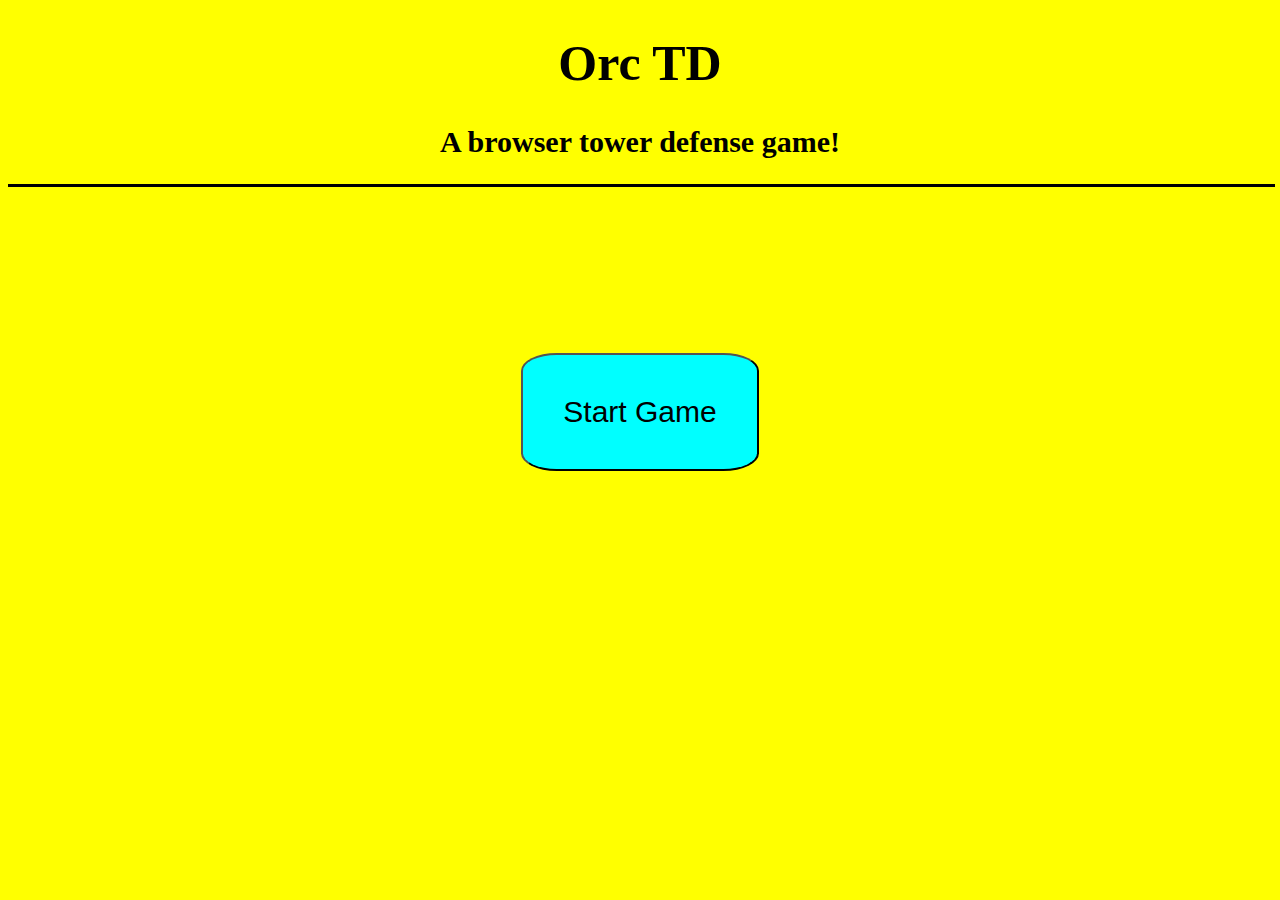
<file: Index.html>
<!DOCTYPE html>
<html lang="en">
  <head>
    <meta charset="UTF-8" />
    <meta name="viewport" content="width=device-width, initial-scale=1.0" />
    <title>Orc TD</title>
    <link rel="stylesheet" href="style.css" />
  </head>
  <body>
    <div class="heading">
      <h1>Orc TD</h1>
      <h2>A browser tower defense game!</h2>
    </div>

    <hr />

    <div class="middle">
      <button onclick="startButton()">Start Game</button>
    </div>

    <script src="index.js"></script>
  </body>
</html>
</file>
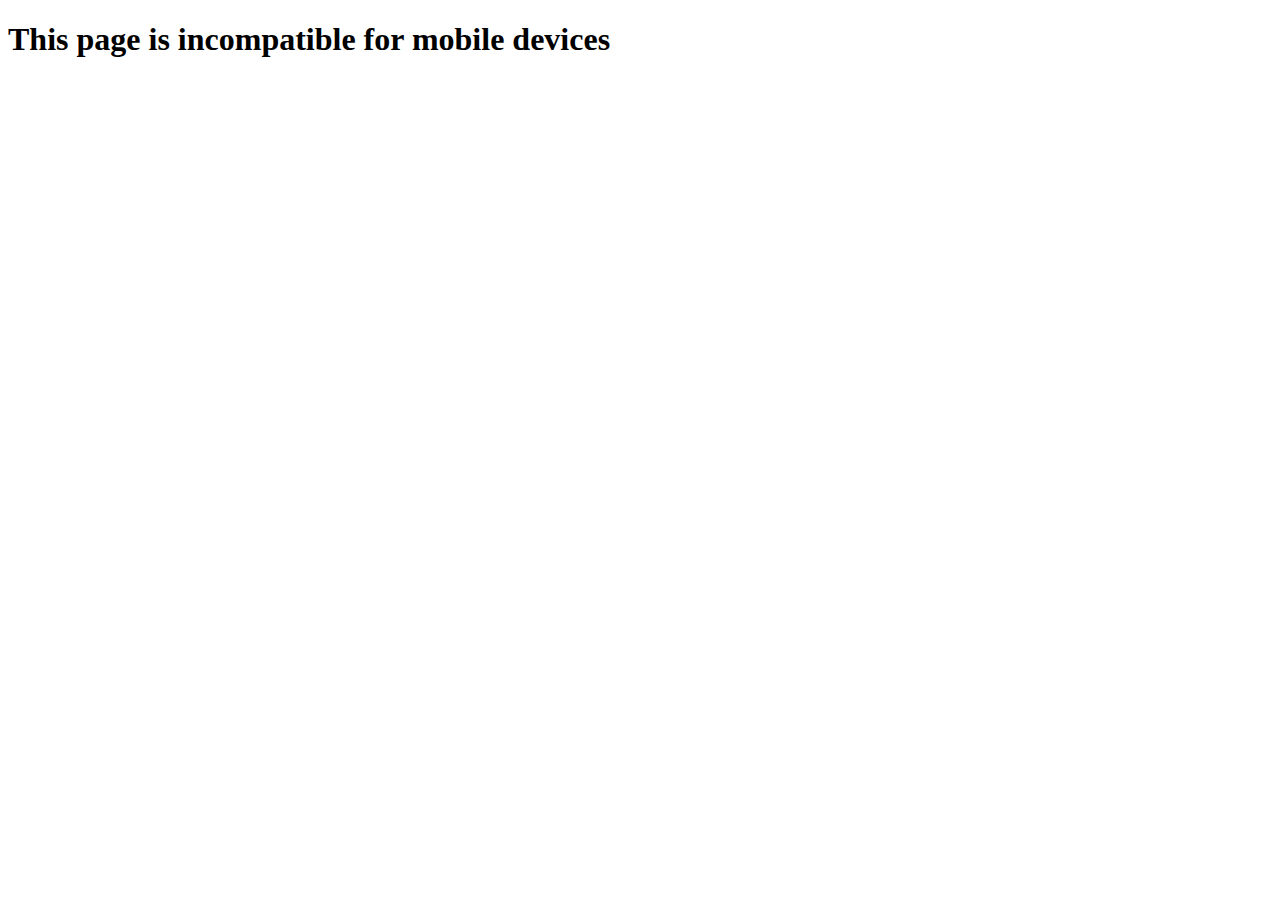
<file: mobile.html>
<!DOCTYPE html>
<html lang="en">
  <head>
    <meta charset="UTF-8" />
    <meta name="viewport" content="width=device-width, initial-scale=1.0" />
    <title>Not Loaded</title>
  </head>
  <body>
    <h1>This page is incompatible for mobile devices</h1>
  </body>
</html>
</file>
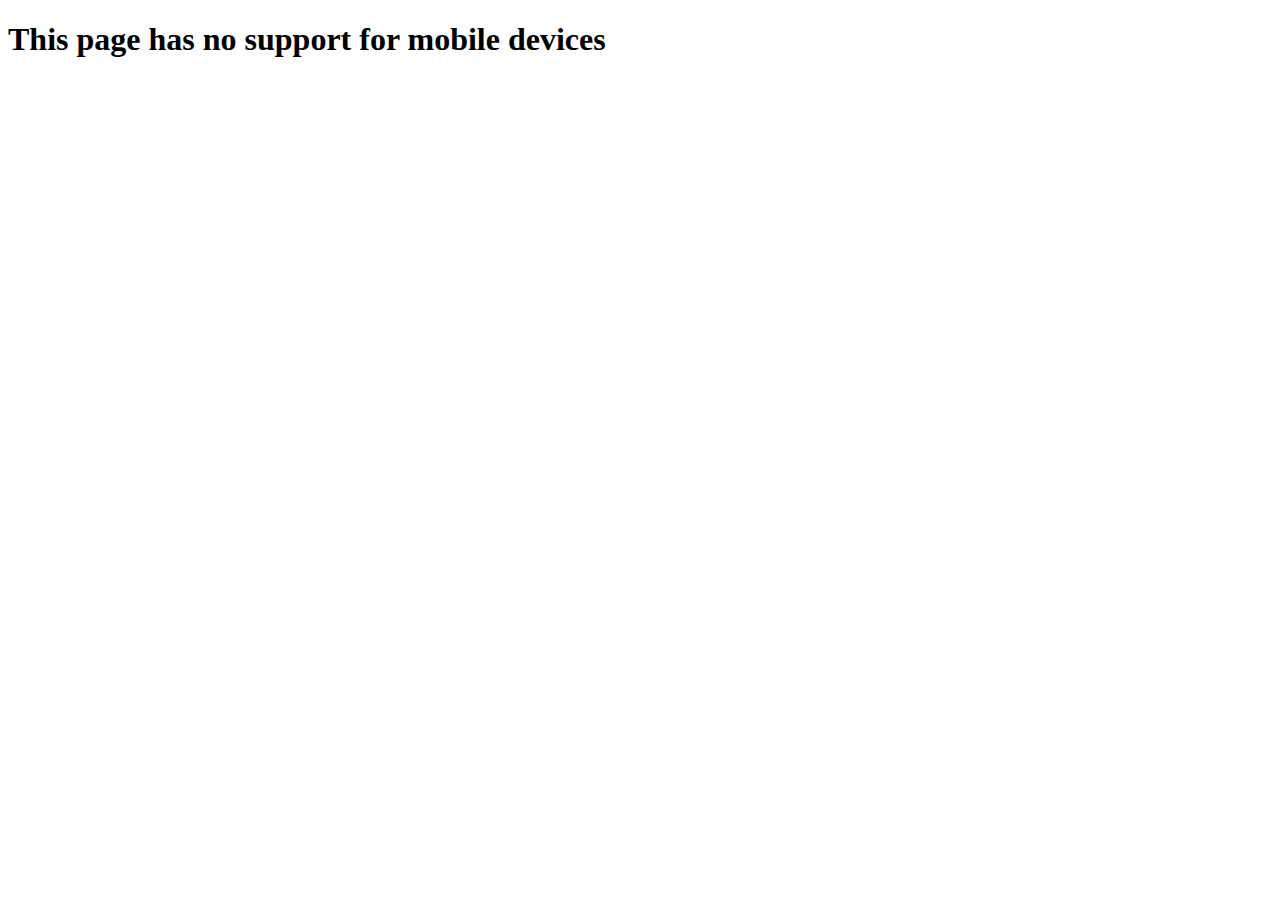
<file: mobileFail/mobile.html>
<!DOCTYPE html>
<html lang="en">
<head>
    <meta charset="UTF-8">
    <meta name="viewport" content="width=device-width, initial-scale=1.0">
    <title>Error</title>
</head>
<body>
    <h1>This page has no support for mobile devices</h1>
</body>
</html>
</file>
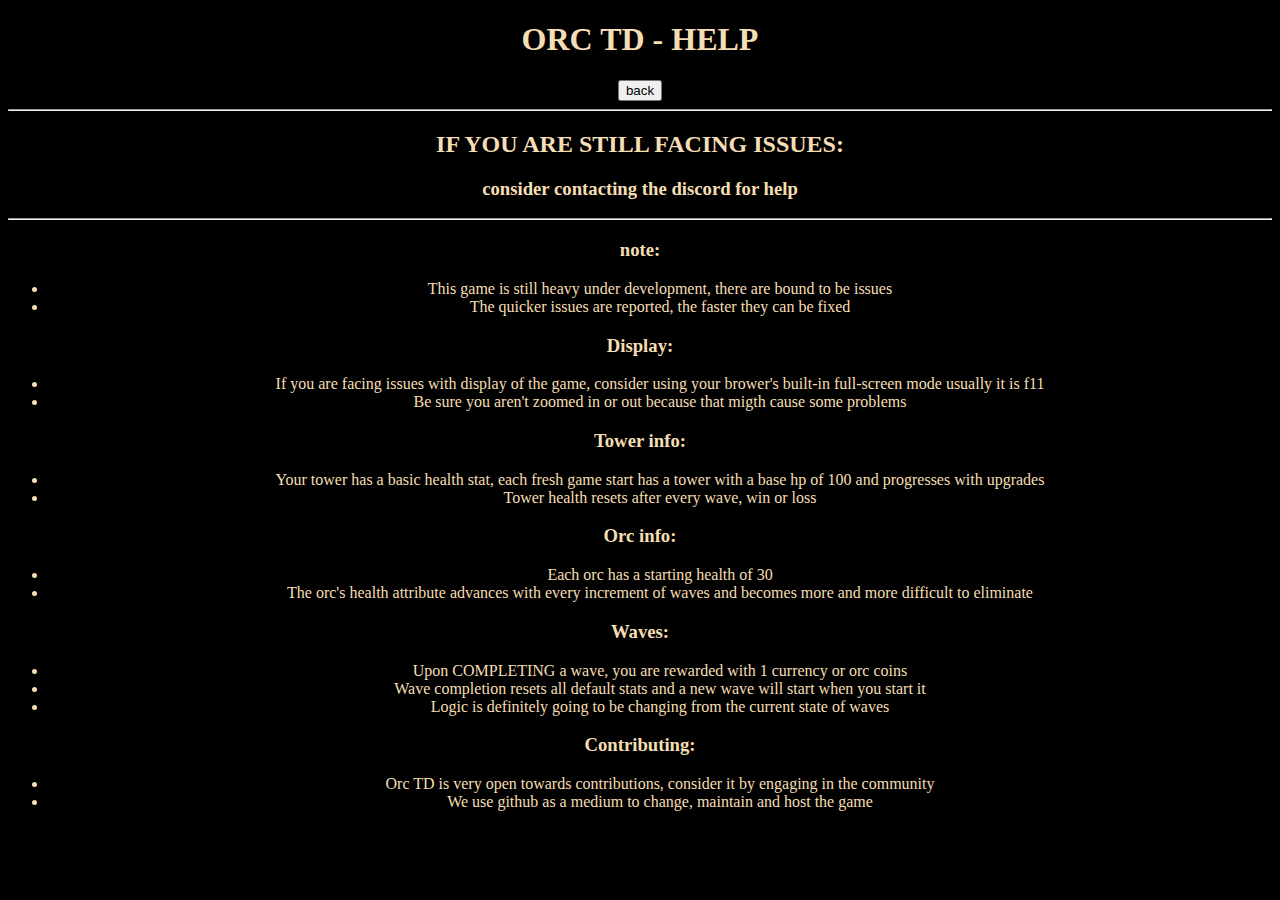
<file: game/help/help.html>
<!DOCTYPE html>
<html lang="en">
  <head>
    <meta charset="UTF-8" />
    <meta name="viewport" content="width=device-width, initial-scale=1.0" />
    <title>Ord TD - HELP</title>
    <link rel="stylesheet" href="help.css" />
  </head>
  <body>
    <h1>ORC TD - HELP</h1>
    <button id="back-btn">back</button>
    <hr />
    <h2>IF YOU ARE STILL FACING ISSUES:</h2>
    <h3>consider contacting the discord for help</h3>
    <hr />
    <div class="info">
      <h3>note:</h3>
      <ul>
        <li>
          This game is still heavy under development, there are bound to be
          issues
        </li>
        <li>The quicker issues are reported, the faster they can be fixed</li>
      </ul>

      <h3>Display:</h3>
      <ul>
        <li>
          If you are facing issues with display of the game, consider using your
          brower's built-in full-screen mode usually it is f11
        </li>

        <li>
          Be sure you aren't zoomed in or out because that migth cause some
          problems
        </li>
      </ul>

      <h3>Tower info:</h3>
      <ul>
        <li>
          Your tower has a basic health stat, each fresh game start has a tower
          with a base hp of 100 and progresses with upgrades
        </li>
        <li>Tower health resets after every wave, win or loss</li>
      </ul>

      <h3>Orc info:</h3>
      <ul>
        <li>Each orc has a starting health of 30</li>
        <li>
          The orc's health attribute advances with every increment of waves and
          becomes more and more difficult to eliminate
        </li>
      </ul>

      <h3>Waves:</h3>
      <ul>
        <li>
          Upon COMPLETING a wave, you are rewarded with 1 currency or orc coins
        </li>
        <li>
          Wave completion resets all default stats and a new wave will start
          when you start it
        </li>
        <li>
          Logic is definitely going to be changing from the current state of
          waves
        </li>
      </ul>

      <h3>Contributing:</h3>
      <ul>
        <li>
          Orc TD is very open towards contributions, consider it by engaging in
          the community
        </li>
        <li>We use github as a medium to change, maintain and host the game</li>
      </ul>
    </div>
    <script src="help.js"></script>
  </body>
</html>
</file>
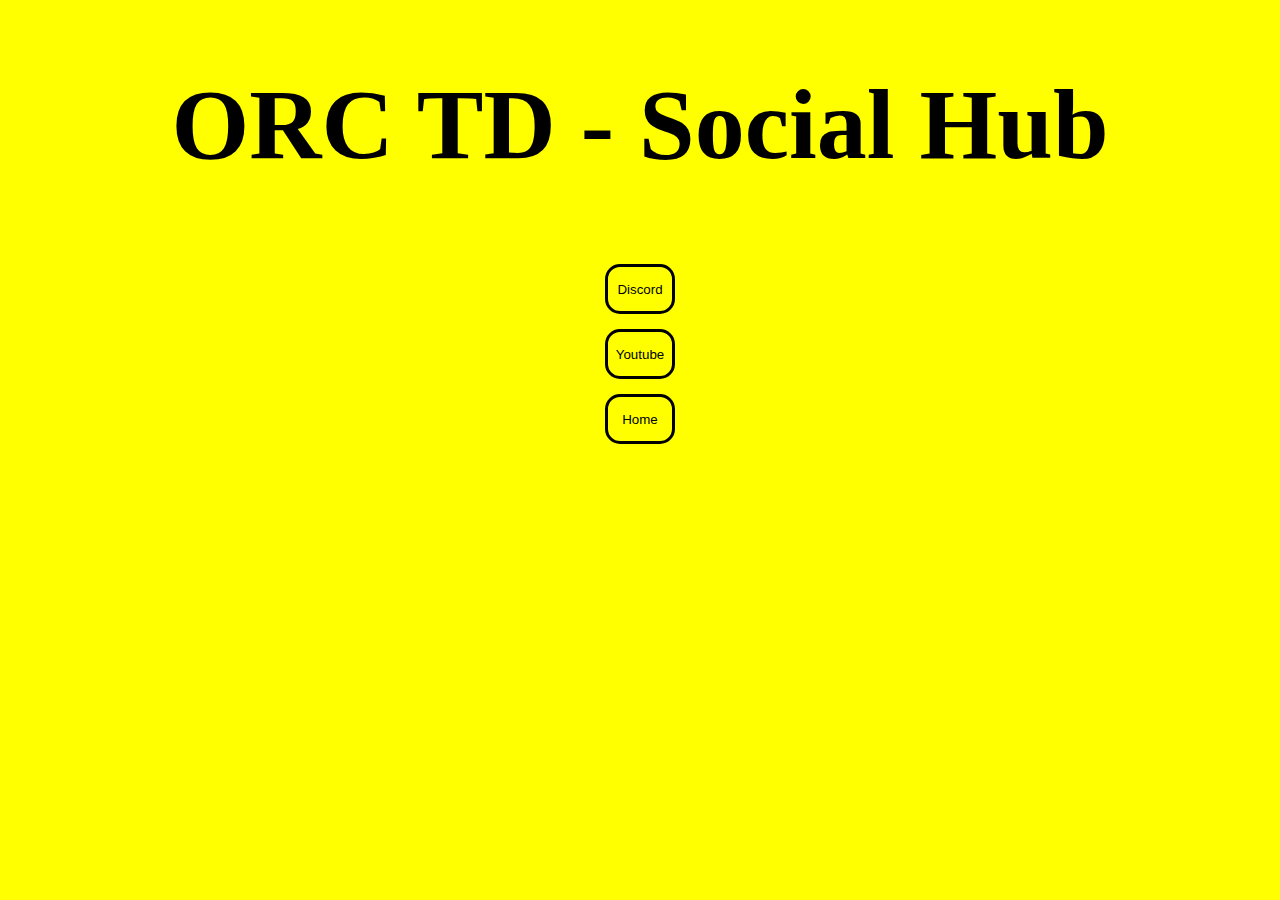
<file: game/socials/socials.html>
<!DOCTYPE html>
<html lang="en">
  <head>
    <meta charset="UTF-8" />
    <meta name="viewport" content="width=device-width, initial-scale=1.0" />
    <link rel="stylesheet" href="socials.css" />
    <title>Orc TD socials</title>
  </head>
  <body id="body-el">
    <div class="heading">
      <h1>ORC TD - Social Hub</h1>
    </div>

    <div class="buttons">
      <div class="discord-button">
        <button id="discord-btn" class="discord-btn">Discord</button>
      </div>
      <div class="youtube-button">
        <button id="youtube-btn" class="youtube-btn">Youtube</button>
      </div>

      <button id="home-button">Home</button>
    </div>

    <script src="socials.js" defer></script>
  </body>
</html>
</file>
<file: style.css>
body {
  background-color: rgb(255, 255, 0);
}

.heading {
  margin-left: auto;
  margin-right: auto;
  text-align: center;
  color: black;
}

.heading h1 {
  font-size: 50px;
}

.heading h2 {
  font-size: 30px;
}

.middle {
  display: flex;
  justify-content: center;
  align-items: center;
  height: 50vh; /* This is optional to vertically center the button too */
}

.middle button {
  text-align: center;
  padding: 40px;
  color: black;
  background-color: aqua;
  border-radius: 15%;
  font-size: 30px;
}

.middle button:hover {
  transition: 0.3s ease-in-out;
  padding: 45px;
  background-color: aquamarine;
  border-radius: 18%;
  border: none;
  font-size: 40px;
}

hr {
  margin: 0;
  width: 99vw;
  height: 3px;
  background-color: black;
  border: none;
}
</file>
<file: game/help/help.css>
body {
  background-color: black;
  color: wheat;
  text-align: center;
}
</file>
<file: game/socials/socials.css>
body {
  margin: 0;
  background-color: yellow;
}

.heading {
  text-align: center;
  font-size: 50px;
  color: #000;
}

.buttons {
  display: flex;
  flex-direction: column;
  align-items: center;
}

.buttons button {
  margin-top: 15px;
  height: 50px;
  width: 70px;
  font: bolder;
  background-color: yellow;
  border: 3px solid black;
  border-radius: 15px;
}

.discord-button button:hover {
  transition: 0.1s ease-in-out;
  width: 100px;
  color: black;
  background-color: lightblue;
  border: 2px solid #000;
}

.youtube-button button:hover {
  transition: 0.1s ease-in-out;
  width: 100px;
  color: black;
  background-color: red;
  border: 2px solid #000;
}

.remove-smooth {
  transition: 0.1s ease-in-out;
  width: 70px;
}
</file>
